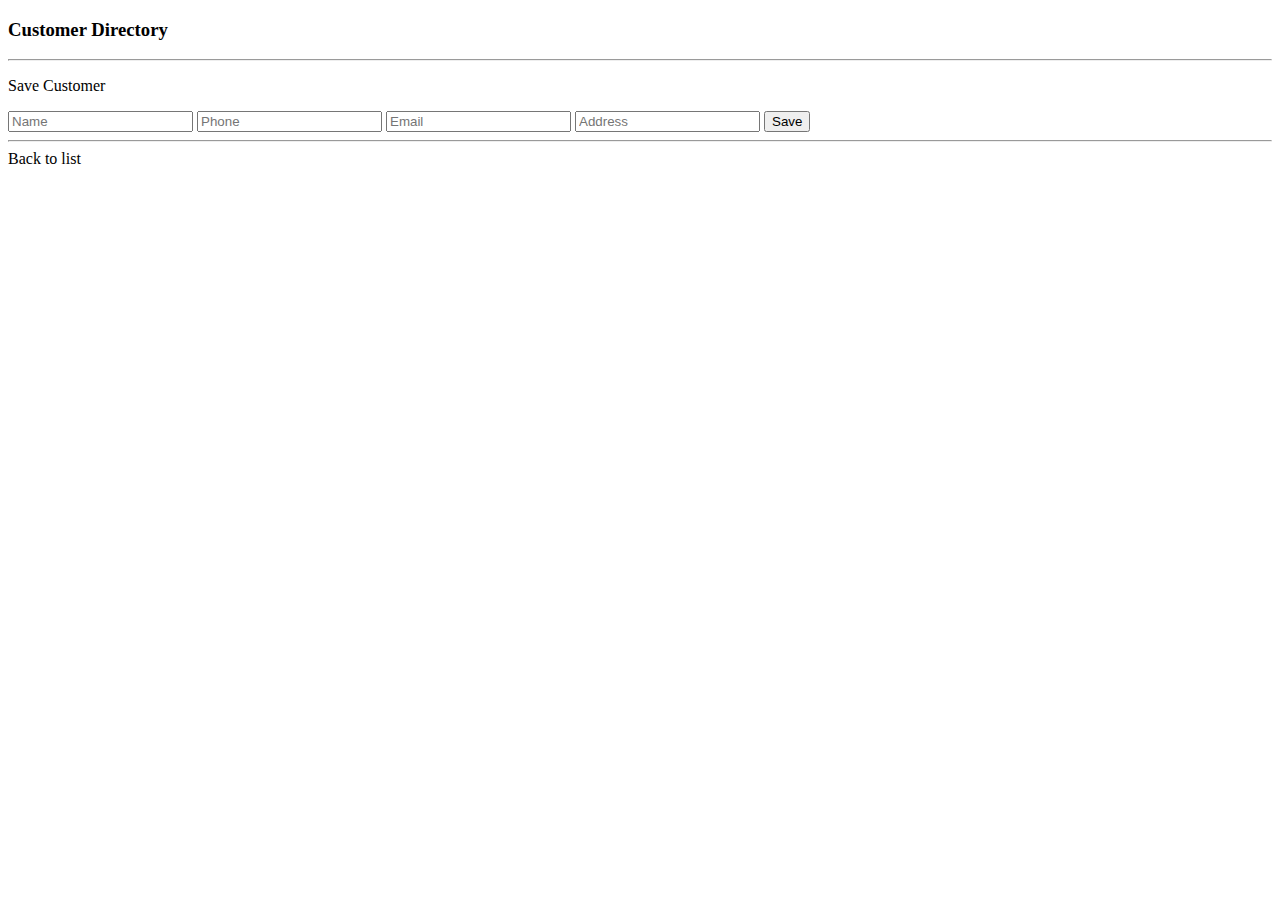
<file: SpringBoot-and-Thymeleaf-CRUD-demo/target/classes/templates/customers/customer-form.html>
<!DOCTYPE HTML>
<html lang="en" xmlns:th="http://www.thymeleaf.org">

<head>
    <!-- Required meta tags -->
    <meta charset="utf-8">
    <meta name="viewport" content="width=device-width, initial-scale=1, shrink-to-fit=no">

    <!-- Bootstrap CSS -->
    <link rel="stylesheet" href="https://stackpath.bootstrapcdn.com/bootstrap/4.2.1/css/bootstrap.min.css" integrity="sha384-GJzZqFGwb1QTTN6wy59ffF1BuGJpLSa9DkKMp0DgiMDm4iYMj70gZWKYbI706tWS" crossorigin="anonymous">

	<title>Save Customer</title>
</head>

<body>
	<div class="container">
		<h3>Customer Directory</h3>
		<hr>
		
		<p class="h4 mb-4">Save Customer</p>
		
		<form action="#" th:action="@{/customers/save}"
						 th:object="${customer}" method="POST">
			
			<!-- Add hidden form field to handle the update -->
			<input type="hidden" th:field="*{id}" />
						 
			<input type="text" th:field="*{name}"
					class="form-control mb-4 col-4" placeholder="Name">
			<input type="text" th:field="*{phone}"
					class="form-control mb-4 col-4" placeholder="Phone">
			<input type="text" th:field="*{email}"
					class="form-control mb-4 col-4" placeholder="Email">
			<input type="text" th:field="*{address}"
				   class="form-control mb-4 col-4" placeholder="Address">
			<button type="submit" class="btn btn-info col-2">Save</button>	
		</form>
		<hr>
		<a th:href="@{/customers/list}">Back to list</a>
	
	</div>


</body>

</html>
</file>
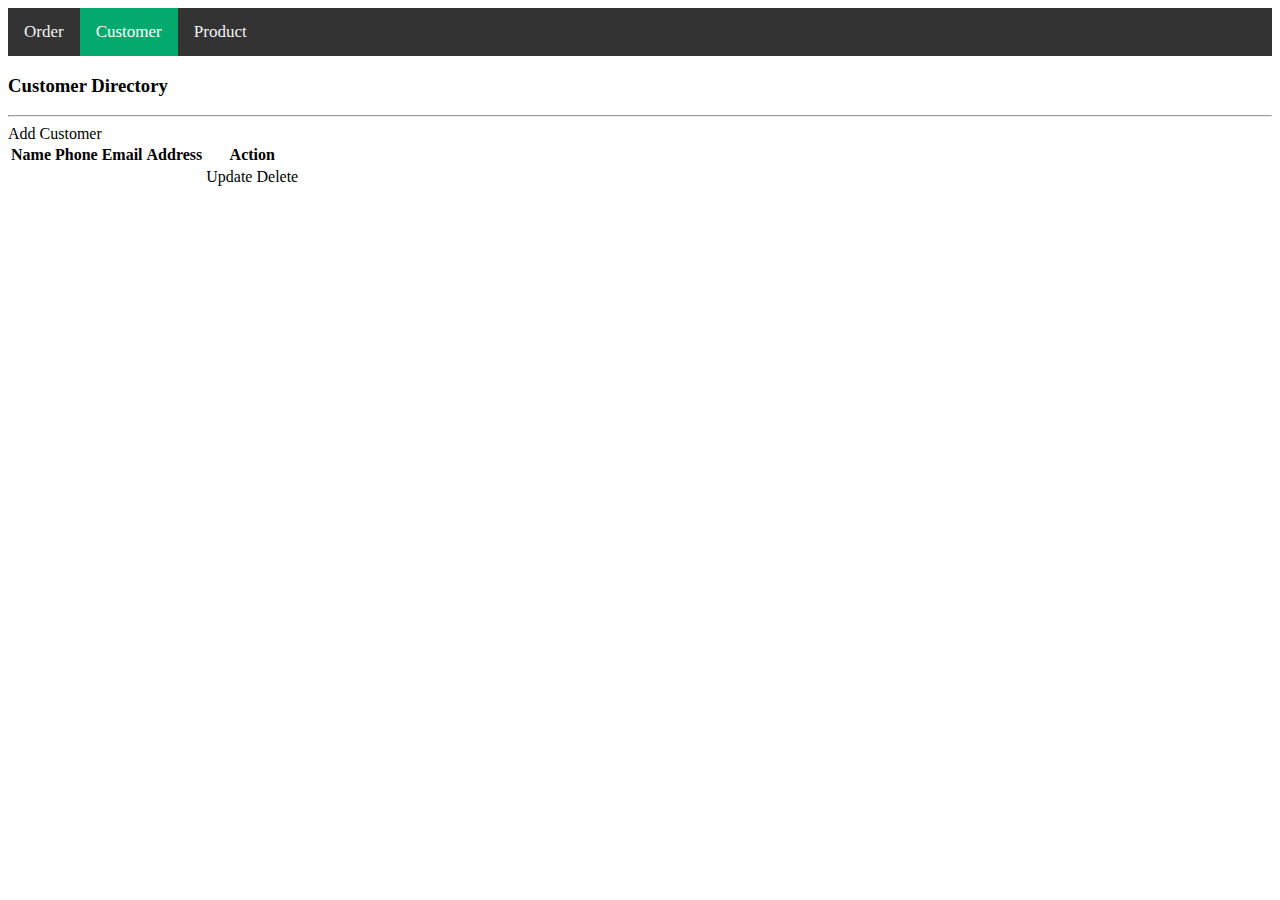
<file: SpringBoot-and-Thymeleaf-CRUD-demo/target/classes/templates/customers/list-customers.html>
<!DOCTYPE HTML>
<html lang="en" xmlns:th="http://www.thymeleaf.org">

<head>
    <!-- Required meta tags -->
    <meta charset="utf-8">
    <meta name="viewport" content="width=device-width, initial-scale=1, shrink-to-fit=no">

    <!-- Bootstrap CSS -->
    <link rel="stylesheet" href="https://stackpath.bootstrapcdn.com/bootstrap/4.2.1/css/bootstrap.min.css" integrity="sha384-GJzZqFGwb1QTTN6wy59ffF1BuGJpLSa9DkKMp0DgiMDm4iYMj70gZWKYbI706tWS" crossorigin="anonymous">
	<style>
		.topnav {
			background-color: #333;
			overflow: hidden;
		}

		.topnav a {
			float: left;
			color: #f2f2f2;
			text-align: center;
			padding: 14px 16px;
			text-decoration: none;
			font-size: 17px;
		}

		.topnav a:hover {
			background-color: #ddd;
			color: black;
		}

		.topnav a.active {
			background-color: #04AA6D;
			color: white;
		}
	</style>
	<title>Customer Directory</title>
</head>

<body>

<div class="container">
	<div class="topnav">
		<a href="http://localhost:8080/orders/list">Order</a>
		<a class="active" href="http://localhost:8080/customers/list">Customer</a>
		<a href="http://localhost:8080/products/list">Product</a>
	</div>
	<h3>Customer Directory</h3>
	<hr>
	
	<!-- Add button -->
	<a th:href="@{/customers/add}"
		class="btn btn-primary btn-sm mb-3">
		Add Customer
	</a>
	
	
	<table class="table table-bordered table-striped">
		<thead class="thead-dark">
			<tr>
				<th>Name</th>
				<th>Phone</th>
				<th>Email</th>
				<th>Address</th>
				<th>Action</th>
			</tr>
		</thead>
		
		<tbody>
			<tr th:each="tempCustomer : ${customers}">
			
				<td th:text="${tempCustomer.name}" />
				<td th:text="${tempCustomer.phone}" />
				<td th:text="${tempCustomer.email}" />
				<td th:text="${tempCustomer.address}" />
				<td>
					<!--  Update button/link -->
					<a th:href="@{/customers/update(customerId=${tempCustomer.id})}"
						class="btn btn-info btn-sm">
						Update
					</a>
					<!-- Delete button/link -->					
					<a th:href="@{/customers/delete(customerId=${tempCustomer.id})}"
						class="btn btn-danger btn-sm"
						onClick="if (!(confirm('Are you sure you want to delete this customer?'))) return false">
						Delete
					</a>
				</td>
			</tr>
		</tbody>		
	</table>
	
</div>
	
</body>
</html>
</file>
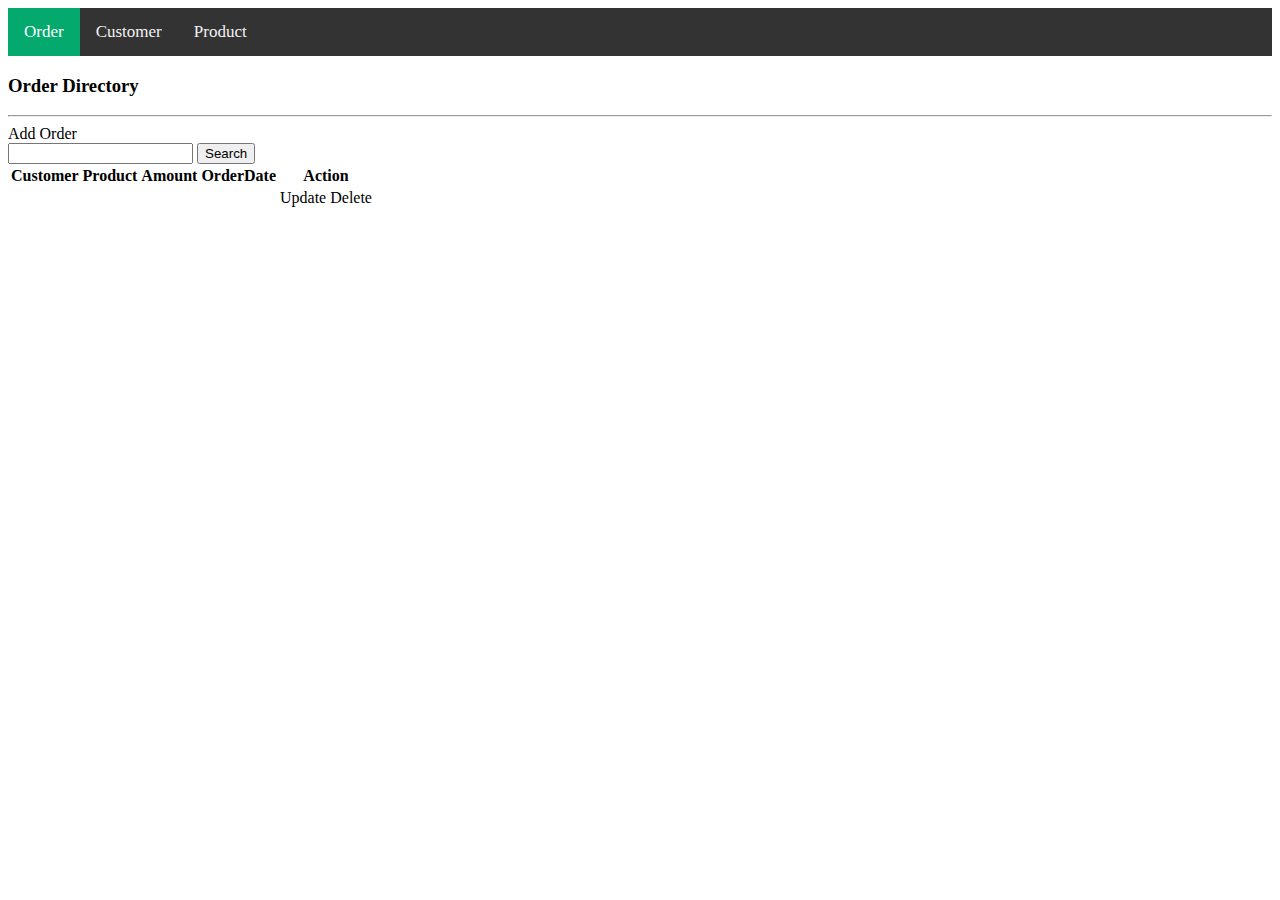
<file: SpringBoot-and-Thymeleaf-CRUD-demo/target/classes/templates/Orders/list-orders.html>
<!DOCTYPE HTML>
<html lang="en" xmlns:th="http://www.thymeleaf.org">

<head>
    <!-- Required meta tags -->
    <meta charset="utf-8">
    <meta name="viewport" content="width=device-width, initial-scale=1, shrink-to-fit=no">

    <!-- Bootstrap CSS -->
    <link rel="stylesheet" href="https://stackpath.bootstrapcdn.com/bootstrap/4.2.1/css/bootstrap.min.css" integrity="sha384-GJzZqFGwb1QTTN6wy59ffF1BuGJpLSa9DkKMp0DgiMDm4iYMj70gZWKYbI706tWS" crossorigin="anonymous">

	<style>
		.topnav {
			background-color: #333;
			overflow: hidden;
		}

		.topnav a {
			float: left;
			color: #f2f2f2;
			text-align: center;
			padding: 14px 16px;
			text-decoration: none;
			font-size: 17px;
		}

		.topnav a:hover {
			background-color: #ddd;
			color: black;
		}

		.topnav a.active {
			background-color: #04AA6D;
			color: white;
		}
	</style>
	<title>Order Directory</title>
</head>

<body>

<div class="container">
	<div class="topnav">
		<a class="active" href="http://localhost:8080/orders/list">Order</a>
		<a href="http://localhost:8080/customers/list">Customer</a>
		<a href="http://localhost:8080/products/list">Product</a>
	</div>
	<h3>Order Directory</h3>
	<hr>
	
	<!-- Add button -->
	<a th:href="@{/orders/add}"
		class="btn btn-primary btn-sm mb-3">
		Add Order
	</a>
	<br>
	<form th:action="@{/orders/search}" method="get">
		<input type="number" name="keyword" th:value="${keyword}" >
		<button type="submit" class="btn btn-info" >Search</button>
	</form>
	
	<table class="table table-bordered table-striped">
		<thead class="thead-dark">
			<tr>
				<th>Customer</th>
				<th>Product</th>
				<th>Amount</th>
				<th>OrderDate</th>
				<th>Action</th>
			</tr>
		</thead>
		
		<tbody>
			<tr th:each="tempOrder : ${orders}">
			
				<td th:text="${tempOrder.customer.name}" />
				<td th:text="${tempOrder.product.name}" />
				<td th:text="${tempOrder.amount}" />
				<td th:text="${tempOrder.orderDate}" />
				<td>
					<!--  Update button/link -->
					<a th:href="@{/orders/update(orderId=${tempOrder.id})}"
						class="btn btn-info btn-sm">
						Update
					</a>
					<!-- Delete button/link -->					
					<a th:href="@{/orders/delete(orderId=${tempOrder.id})}"
						class="btn btn-danger btn-sm"
						onClick="if (!(confirm('Are you sure you want to delete this order?'))) return false">
						Delete
					</a>
				</td>
			</tr>
		</tbody>		
	</table>
	
</div>
	
</body>
</html>
</file>
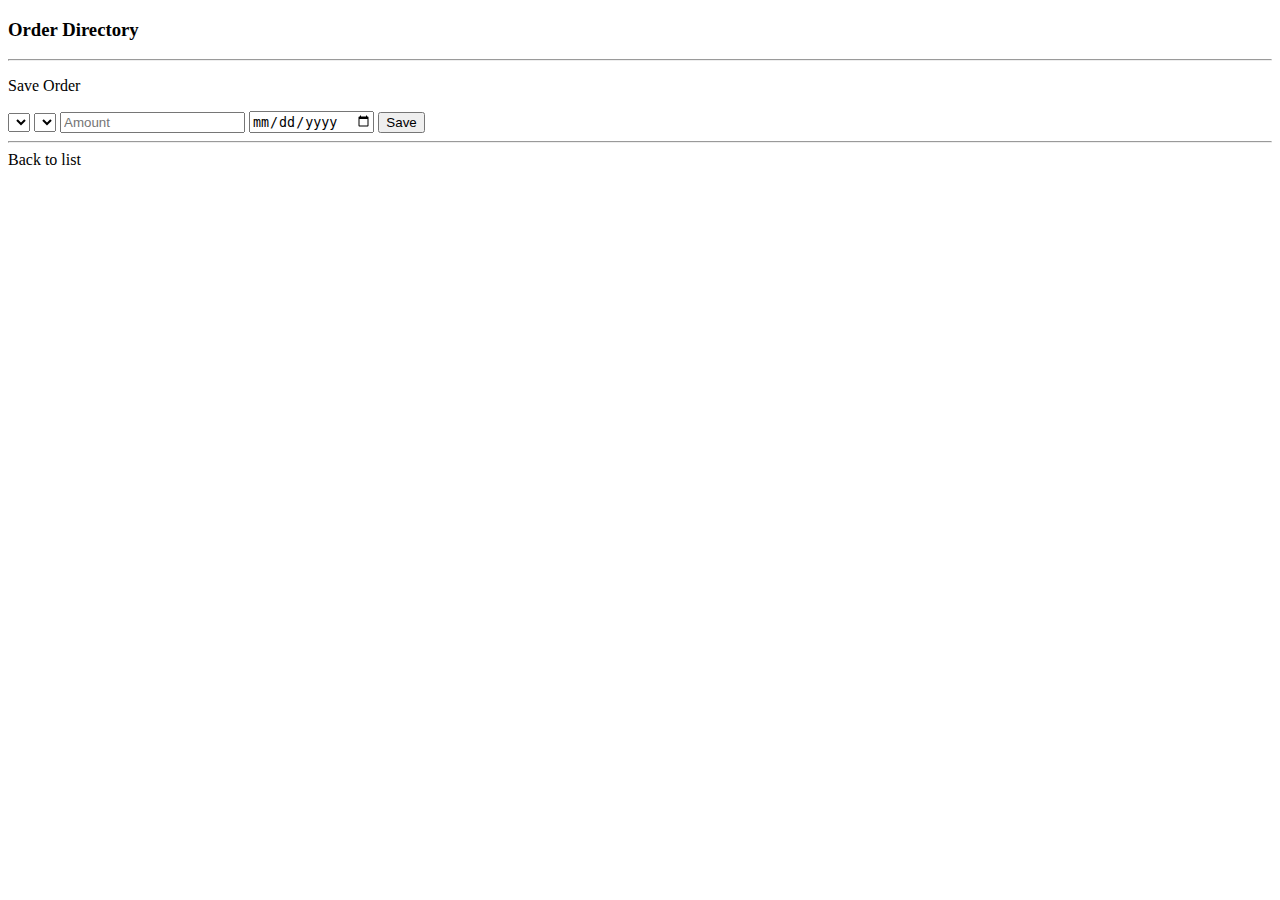
<file: SpringBoot-and-Thymeleaf-CRUD-demo/target/classes/templates/Orders/order-form.html>
<!DOCTYPE HTML>
<html lang="en" xmlns:th="http://www.thymeleaf.org">

<head>
    <!-- Required meta tags -->
    <meta charset="utf-8">
    <meta name="viewport" content="width=device-width, initial-scale=1, shrink-to-fit=no">

    <!-- Bootstrap CSS -->
    <link rel="stylesheet" href="https://stackpath.bootstrapcdn.com/bootstrap/4.2.1/css/bootstrap.min.css" integrity="sha384-GJzZqFGwb1QTTN6wy59ffF1BuGJpLSa9DkKMp0DgiMDm4iYMj70gZWKYbI706tWS" crossorigin="anonymous">

	<title>Save Order</title>
</head>

<body>
	<div class="container">
		<h3>Order Directory</h3>
		<hr>
		
		<p class="h4 mb-4">Save Order</p>
		
		<form action="#" th:action="@{/orders/save}"
			  th:object="${order}"  method="POST">
			<select id="customer" th:field="*{customerId}">
				<option th:each="customer : ${customerList}" th:value="${customer.id}"
						th:text="${customer.name}"></option>
			</select>
			<select id="product" th:field="*{productId}">
				<option th:each="product : ${productList}" th:value="${product.id}"
						th:text="${product.name}"></option>
			</select>
			<input type="number" th:field="*{amount}" id="amount"
					class="form-control mb-4 col-4" placeholder="Amount">
			<input type="date" th:field="*{orderDate}" id="orderDate"
					class="form-control mb-4 col-4" placeholder="OrderDate">
			<button type="submit" class="btn btn-info col-2">Save</button>
		</form>
		<hr>
		<a th:href="@{/orders/list}">Back to list</a>
	
	</div>


</body>

</html>
</file>
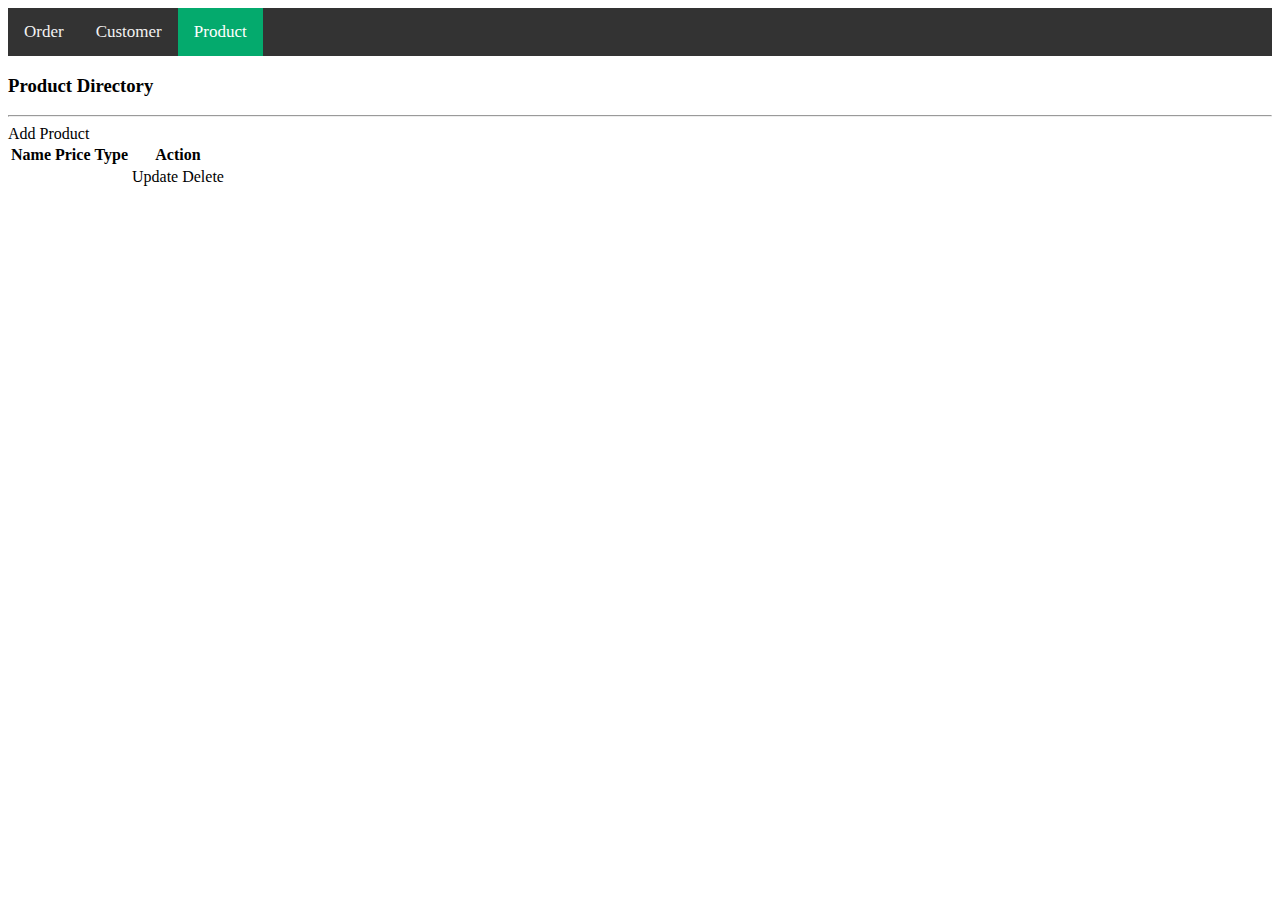
<file: SpringBoot-and-Thymeleaf-CRUD-demo/target/classes/templates/products/list-products.html>
<!DOCTYPE HTML>
<html lang="en" xmlns:th="http://www.thymeleaf.org">

<head>
    <!-- Required meta tags -->
    <meta charset="utf-8">
    <meta name="viewport" content="width=device-width, initial-scale=1, shrink-to-fit=no">

    <!-- Bootstrap CSS -->
    <link rel="stylesheet" href="https://stackpath.bootstrapcdn.com/bootstrap/4.2.1/css/bootstrap.min.css" integrity="sha384-GJzZqFGwb1QTTN6wy59ffF1BuGJpLSa9DkKMp0DgiMDm4iYMj70gZWKYbI706tWS" crossorigin="anonymous">
	<style>
		.topnav {
			background-color: #333;
			overflow: hidden;
		}

		.topnav a {
			float: left;
			color: #f2f2f2;
			text-align: center;
			padding: 14px 16px;
			text-decoration: none;
			font-size: 17px;
		}

		.topnav a:hover {
			background-color: #ddd;
			color: black;
		}

		.topnav a.active {
			background-color: #04AA6D;
			color: white;
		}
	</style>
	<title>Product Directory</title>
</head>

<body>

<div class="container">
	<div class="topnav">
		<a href="http://localhost:8080/orders/list">Order</a>
		<a href="http://localhost:8080/customers/list">Customer</a>
		<a class="active"  href="http://localhost:8080/products/list">Product</a>
	</div>
	<h3>Product Directory</h3>
	<hr>
	
	<!-- Add button -->
	<a th:href="@{/products/add}"
		class="btn btn-primary btn-sm mb-3">
		Add Product
	</a>
	
	
	<table class="table table-bordered table-striped">
		<thead class="thead-dark">
			<tr>
				<th>Name</th>
				<th>Price</th>
				<th>Type</th>
				<th>Action</th>
			</tr>
		</thead>
		
		<tbody>
			<tr th:each="tempProduct : ${products}">
			
				<td th:text="${tempProduct.name}" />
				<td th:text="${tempProduct.price}" />
				<td th:text="${tempProduct.type}" />
				<td>
					<!--  Update button/link -->
					<a th:href="@{/products/update(productId=${tempProduct.id})}"
						class="btn btn-info btn-sm">
						Update
					</a>
					<!-- Delete button/link -->					
					<a th:href="@{/products/delete(productId=${tempProduct.id})}"
						class="btn btn-danger btn-sm"
						onClick="if (!(confirm('Are you sure you want to delete this product?'))) return false">
						Delete
					</a>
				</td>
			</tr>
		</tbody>		
	</table>
	
</div>
	
</body>
</html>
</file>
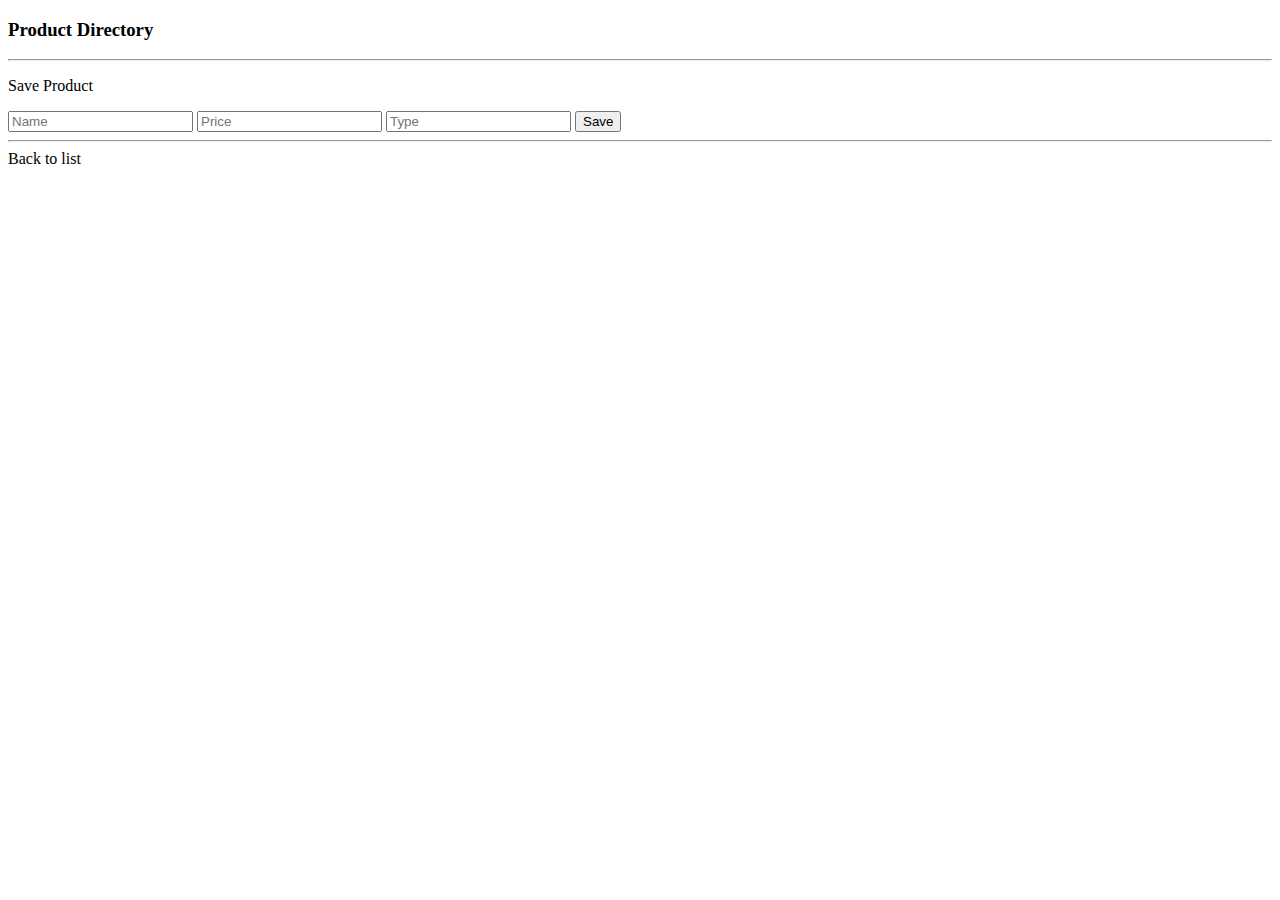
<file: SpringBoot-and-Thymeleaf-CRUD-demo/target/classes/templates/products/product-form.html>
<!DOCTYPE HTML>
<html lang="en" xmlns:th="http://www.thymeleaf.org">

<head>
    <!-- Required meta tags -->
    <meta charset="utf-8">
    <meta name="viewport" content="width=device-width, initial-scale=1, shrink-to-fit=no">

    <!-- Bootstrap CSS -->
    <link rel="stylesheet" href="https://stackpath.bootstrapcdn.com/bootstrap/4.2.1/css/bootstrap.min.css" integrity="sha384-GJzZqFGwb1QTTN6wy59ffF1BuGJpLSa9DkKMp0DgiMDm4iYMj70gZWKYbI706tWS" crossorigin="anonymous">

	<title>Save Product</title>
</head>

<body>
	<div class="container">
		<h3>Product Directory</h3>
		<hr>
		
		<p class="h4 mb-4">Save Product</p>
		
		<form action="#" th:action="@{/products/save}"
						 th:object="${product}" method="POST">
			
			<!-- Add hidden form field to handle the update -->
			<input type="hidden" th:field="*{id}" />
						 
			<input type="text" th:field="*{name}"
					class="form-control mb-4 col-4" placeholder="Name">
			<input type="text" th:field="*{price}"
					class="form-control mb-4 col-4" placeholder="Price">
			<input type="text" th:field="*{type}"
					class="form-control mb-4 col-4" placeholder="Type">
			<button type="submit" class="btn btn-info col-2">Save</button>	
		</form>
		<hr>
		<a th:href="@{/products/list}">Back to list</a>
	
	</div>


</body>

</html>
</file>
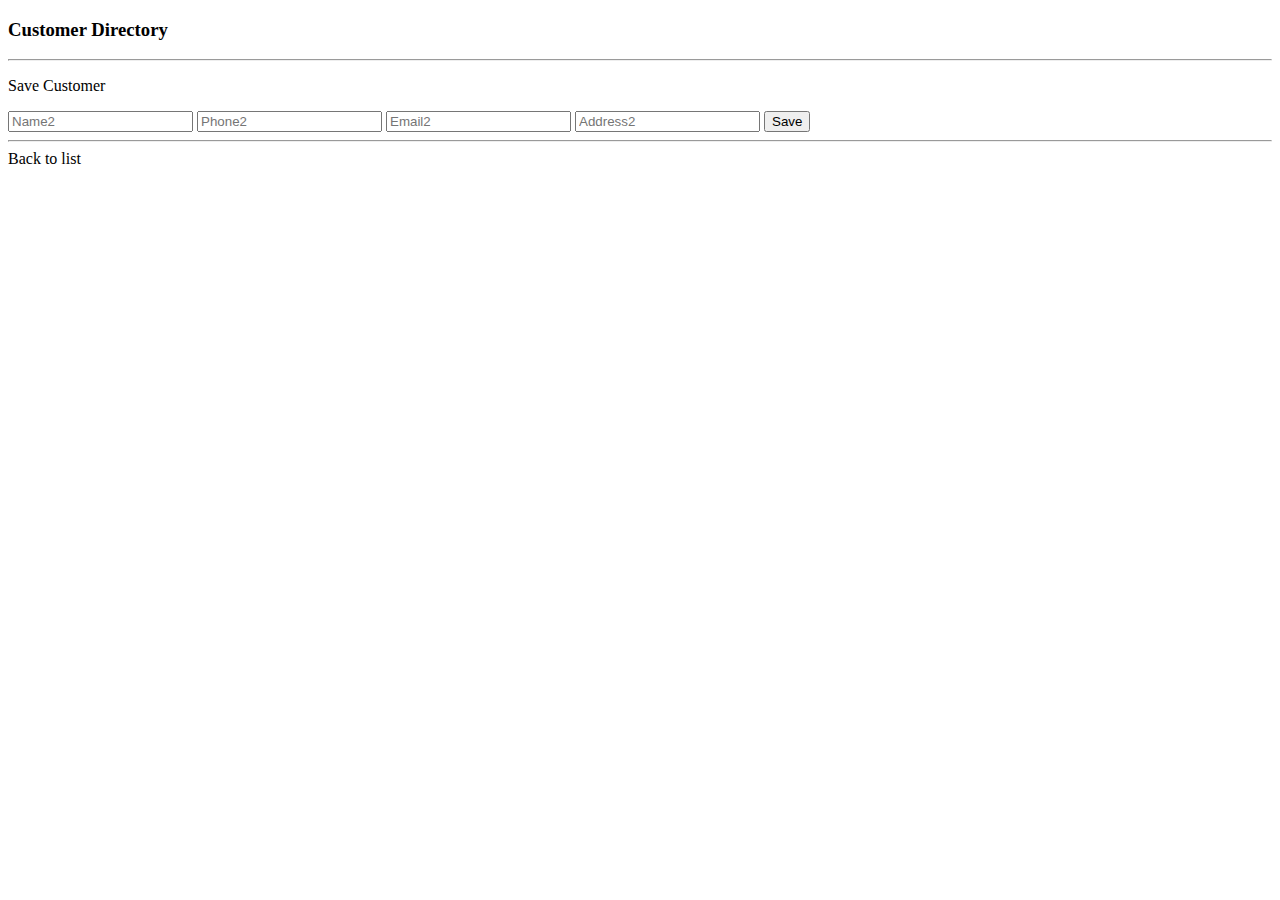
<file: SpringBoot-and-Thymeleaf-CRUD-demo/src/main/resources/templates/customers/customer-form.html>
<!DOCTYPE HTML>
<html lang="en" xmlns:th="http://www.thymeleaf.org">

<head>
	<!-- Required meta tags -->
	<meta charset="utf-8">
	<meta name="viewport" content="width=device-width, initial-scale=1, shrink-to-fit=no">

	<!-- Bootstrap CSS -->
	<link rel="stylesheet" href="https://stackpath.bootstrapcdn.com/bootstrap/4.2.1/css/bootstrap.min.css" integrity="sha384-GJzZqFGwb1QTTN6wy59ffF1BuGJpLSa9DkKMp0DgiMDm4iYMj70gZWKYbI706tWS" crossorigin="anonymous">

	<title>Save Customer</title>
	<script>
		function validateForm() {
			let x = document.forms["myForm"]["fname"].value;
			if (x == "") {
				alert("Name must be filled out");
				return false;
			}
		}
	</script>
</head>

<body>
<div class="container">
	<h3>Customer Directory</h3>
	<hr>

	<p class="h4 mb-4">Save Customer</p>

	<form name="myForm" action="#" th:action="@{/customers/save}"
		  th:object="${customer}" method="POST">

		<!-- Add hidden form field to handle the update -->
		<input type="hidden" th:field="*{id}" />

		<input name="fname" type="text" th:field="*{name}"
			   class="form-control mb-4 col-4" placeholder="Name2" required/>
		<input type="text" th:field="*{phone}"
			   class="form-control mb-4 col-4" placeholder="Phone2" pattern="[0-9]{10}" required/>
		<input type="text" th:field="*{email}"
			   class="form-control mb-4 col-4" placeholder="Email2">
		<input type="text" th:field="*{address}"
			   class="form-control mb-4 col-4" placeholder="Address2">
		<button type="submit" class="btn btn-info col-2">Save</button>
	</form>
	<hr>
	<a th:href="@{/customers/list}">Back to list</a>

</div>

<script>
	function validateForm() {
		let x = document.forms["myForm"]["fname"].value;
		if (x == "") {
			alert("Name must be filled out");
			return false;
		}
	}
</script>
</body>

</html>
</file>
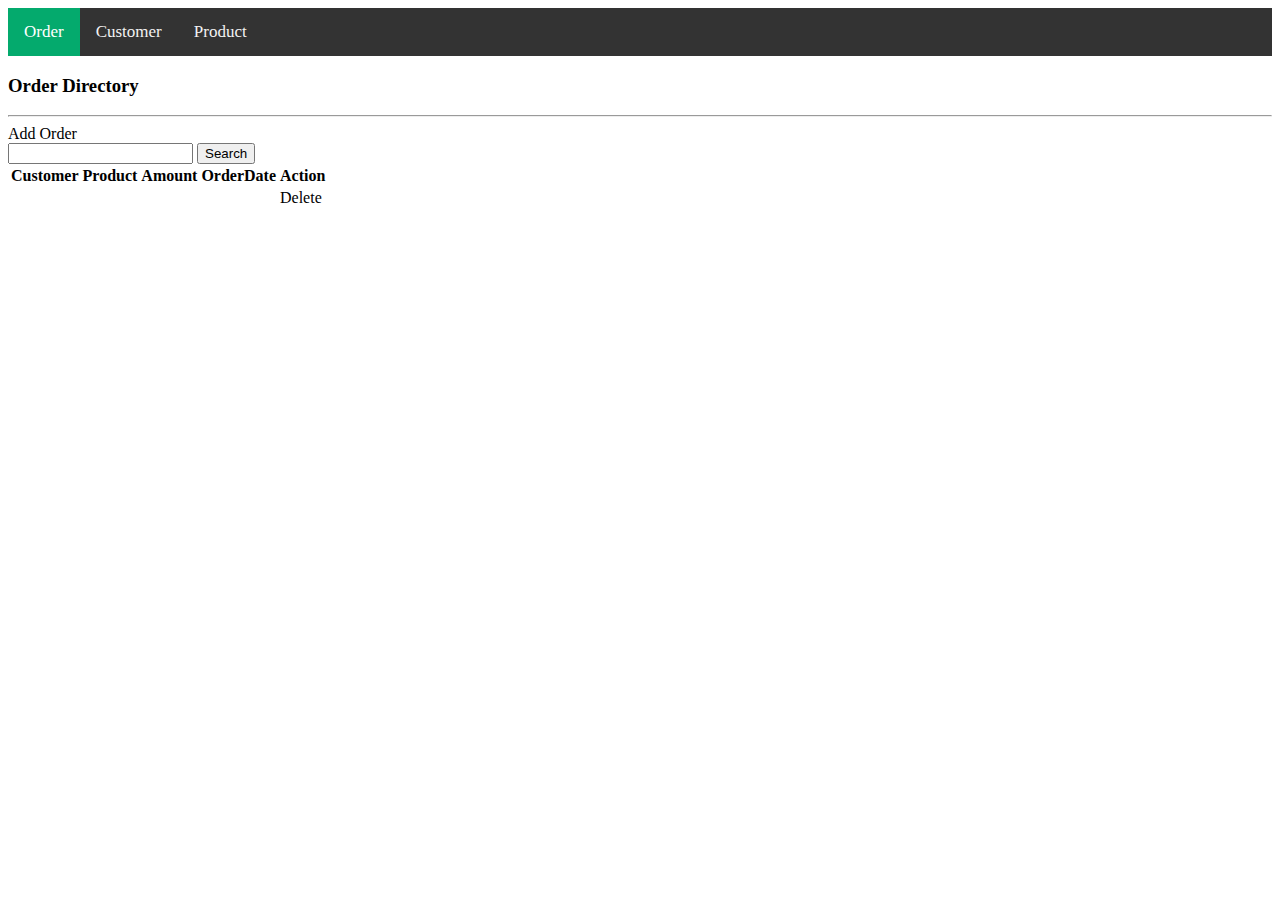
<file: SpringBoot-and-Thymeleaf-CRUD-demo/src/main/resources/templates/Orders/list-orders.html>
<!DOCTYPE HTML>
<html lang="en" xmlns:th="http://www.thymeleaf.org">

<head>
	<!-- Required meta tags -->
	<meta charset="utf-8">
	<meta name="viewport" content="width=device-width, initial-scale=1, shrink-to-fit=no">

	<!-- Bootstrap CSS -->
	<link rel="stylesheet" href="https://stackpath.bootstrapcdn.com/bootstrap/4.2.1/css/bootstrap.min.css" integrity="sha384-GJzZqFGwb1QTTN6wy59ffF1BuGJpLSa9DkKMp0DgiMDm4iYMj70gZWKYbI706tWS" crossorigin="anonymous">

	<style>
		.topnav {
			background-color: #333;
			overflow: hidden;
		}

		.topnav a {
			float: left;
			color: #f2f2f2;
			text-align: center;
			padding: 14px 16px;
			text-decoration: none;
			font-size: 17px;
		}

		.topnav a:hover {
			background-color: #ddd;
			color: black;
		}

		.topnav a.active {
			background-color: #04AA6D;
			color: white;
		}
	</style>
	<title>Order Directory</title>
</head>

<body>

<div class="container">
	<div class="topnav">
		<a class="active" href="http://localhost:8080/orders/list">Order</a>
		<a href="http://localhost:8080/customers/list">Customer</a>
		<a href="http://localhost:8080/products/list">Product</a>
	</div>
	<h3>Order Directory</h3>
	<hr>

	<!-- Add button -->
	<a th:href="@{/orders/add}"
	   class="btn btn-primary btn-sm mb-3">
		Add Order
	</a>
	<br>
	<form th:action="@{/orders/search}" method="get">
		<input type="number" name="keyword" th:value="${keyword}" >
		<button type="submit" class="btn btn-info" >Search</button>
	</form>

	<table class="table table-bordered table-striped">
		<thead class="thead-dark">
		<tr>
			<th>Customer</th>
			<th>Product</th>
			<th>Amount</th>
			<th>OrderDate</th>
			<th>Action</th>
		</tr>
		</thead>

		<tbody>
		<tr th:each="tempOrder : ${orders}">

			<td th:text="${tempOrder.customer.name}" />
			<td th:text="${tempOrder.product.name}" />
			<td th:text="${tempOrder.amount}" />
			<td th:text="${tempOrder.orderDate}" />
			<td>
				<!-- Delete button/link -->
				<a th:href="@{/orders/delete(orderId=${tempOrder.id})}"
				   class="btn btn-danger btn-sm"
				   onClick="if (!(confirm('Are you sure you want to delete this order?'))) return false">
					Delete
				</a>
			</td>
		</tr>
		</tbody>
	</table>

</div>

</body>
</html>
</file>
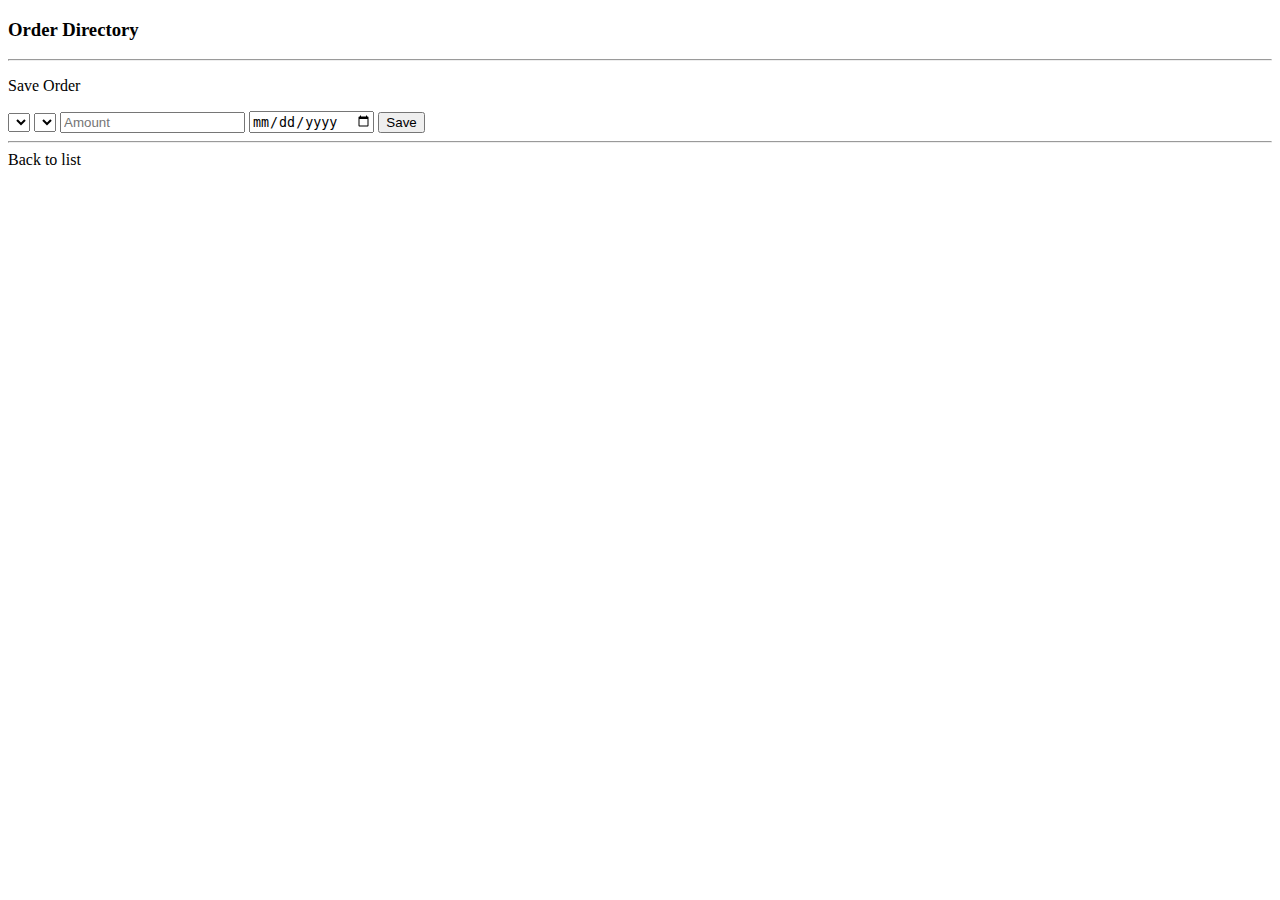
<file: SpringBoot-and-Thymeleaf-CRUD-demo/src/main/resources/templates/Orders/order-form.html>
<!DOCTYPE HTML>
<html lang="en" xmlns:th="http://www.thymeleaf.org">

<head>
	<!-- Required meta tags -->
	<meta charset="utf-8">
	<meta name="viewport" content="width=device-width, initial-scale=1, shrink-to-fit=no">

	<!-- Bootstrap CSS -->
	<link rel="stylesheet" href="https://stackpath.bootstrapcdn.com/bootstrap/4.2.1/css/bootstrap.min.css" integrity="sha384-GJzZqFGwb1QTTN6wy59ffF1BuGJpLSa9DkKMp0DgiMDm4iYMj70gZWKYbI706tWS" crossorigin="anonymous">

	<title>Save Order</title>
</head>

<body>
<div class="container">
	<h3>Order Directory</h3>
	<hr>

	<p class="h4 mb-4">Save Order</p>

	<form action="#" th:action="@{/orders/save}"
		  th:object="${order}"  method="POST">
		<select id="customer" th:field="*{customerId}">
			<option th:each="customer : ${customerList}" th:value="${customer.id}"
					th:text="${customer.name}"></option>
		</select>
		<select id="product" th:field="*{productId}">
			<option th:each="product : ${productList}" th:value="${product.id}"
					th:text="${product.name}"></option>
		</select>
		<input type="number" min="0" th:field="*{amount}" id="amount"
			   class="form-control mb-4 col-4" placeholder="Amount"/>
		<input type="date" th:field="*{orderDate}" id="orderDate"
			   class="form-control mb-4 col-4" placeholder="OrderDate"/>
		<button type="submit" class="btn btn-info col-2">Save</button>
	</form>
	<hr>
	<a th:href="@{/orders/list}">Back to list</a>

</div>

<script>
	orderDate.min = new Date().toISOString().split("T")[0];
</script>
</body>

</html>
</file>
